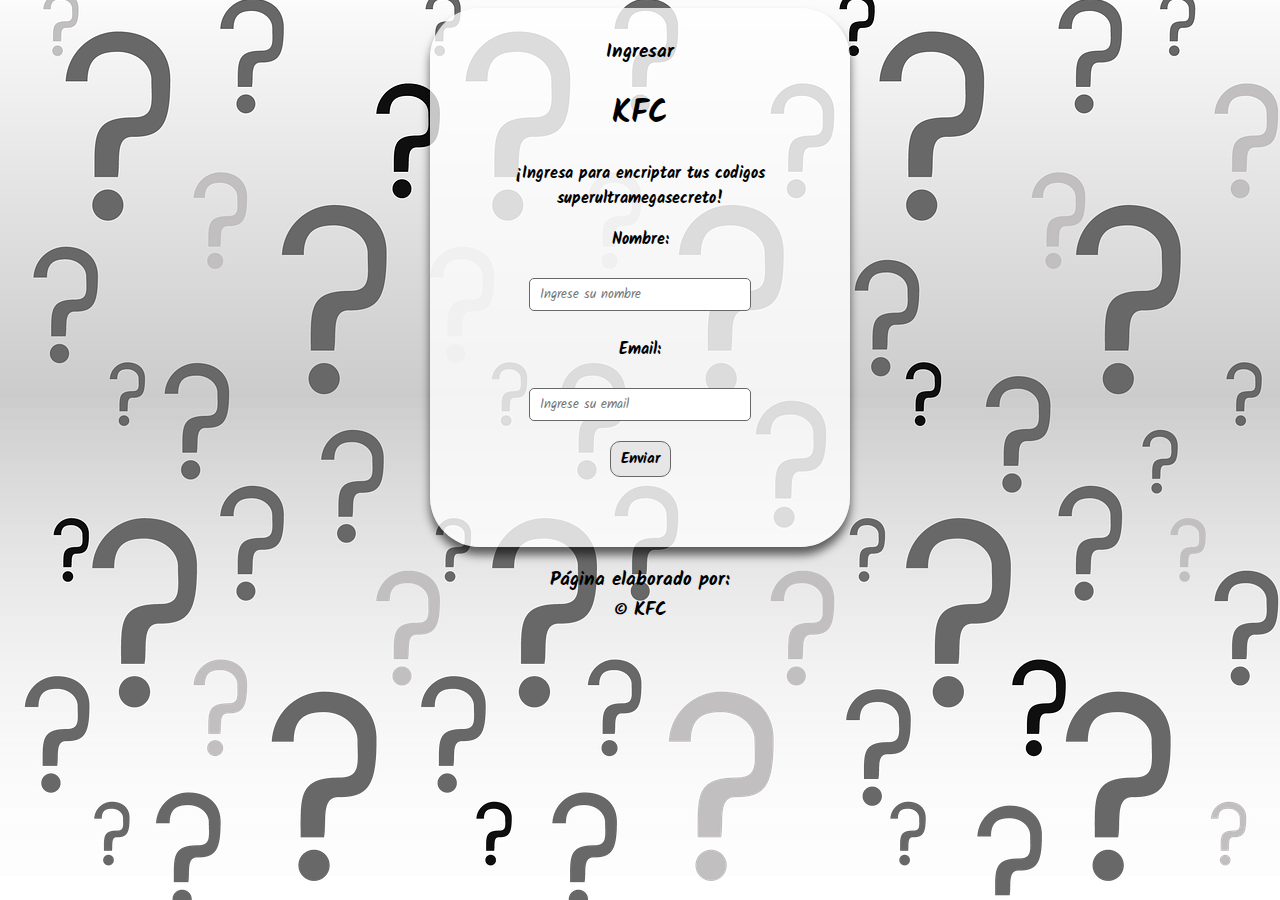
<file: index.html>
<!DOCTYPE html>
<html lang="es">

<head>
  <meta charset="UTF-8">
  <meta name="viewport" content="width=device-width, initial-scale=1.0">
  <title>Trivia</title>
  <link rel="preconnect" href="https://fonts.googleapis.com">
  <link rel="preconnect" href="https://fonts.gstatic.com" crossorigin>
  <link href="https://fonts.googleapis.com/css2?family=Architects+Daughter&family=Bebas+Neue&family=Kalam:wght@300;400;700&family=Pacifico&family=Playwrite+DE+Grund:wght@100..400&display=swap" rel="stylesheet">
  <link rel="stylesheet" href="index.css">
  <link rel="shortcut icon" href="IMG_20230201_132853_466.jpg">
</head>

<body>
  <center>
    <div class="mola">
      <header>
        <h3><b>Ingresar</b></h3>
      </header>
      <main>
        <h1 class="uwu"><b>KFC</b></h1>

        <div class="chau">
          <p>¡Ingresa para encriptar tus codigos superultramegasecreto!</p>
          <form action="encriptador.html">
            <p>Nombre:</p>
            <input type="text" id="jola" placeholder="Ingrese su nombre" class="input" name="nombre-ejemplo" required>
            <p>Email:</p>
            <input type="email" id="cola" placeholder="Ingrese su email" class="input" name="email-ejemplo" required>

            <br>
            <input type="submit" onclick="guardar()" value="Enviar" class="botom">
            <br><br>
          </form>

        </div>
        <br>

      </main>

    </div>


  </center>


  <footer>
    <center>
      <h3><b>Página elaborado por: <br>
          &copy; KFC</b></h3>
    </center>
  </footer>
  
  <script src="usuario.js"></script>
</body>

</html>
</file>
<file: index.css>
html {
  height: 100%;
  width: 100%;
  background-image: url(question-mark-background-1909040_1280.webp);
  background-repeat: no-repeat;
  background-position: center;
  background-attachment: fixed;
  background-size: cover;
  font-weight: bold;
  font-family: "Kalam", cursive;
}
body {
  cursor: url('https://img.icons8.com/ios/50/ffffff/bright-moon.png'), auto;
}

.mola {
  background-color: rgb(255, 255, 255, 0.767);
  border-radius: 50px;
  padding: 10px;
  width: 400px;
  box-shadow: 0 8px 10px rgba(0, 0, 0, 0.6);
}
.input{
  font-family: "Kalam", cursive;
  border-radius: 5px;
  border: 1px solid #686868;
  padding: 5px 10px;
  margin: 10px 0;
  width: 50%;
}
.botom{
  font-family: "Kalam", cursive;
  font-size: 15px;
  border-radius: 10px;
  border: 1px solid #686868;
  font-weight: 800;
  padding: 5px 10px;
  margin: 10px auto;
  background-color: #e6e6e6;
}
</file>
